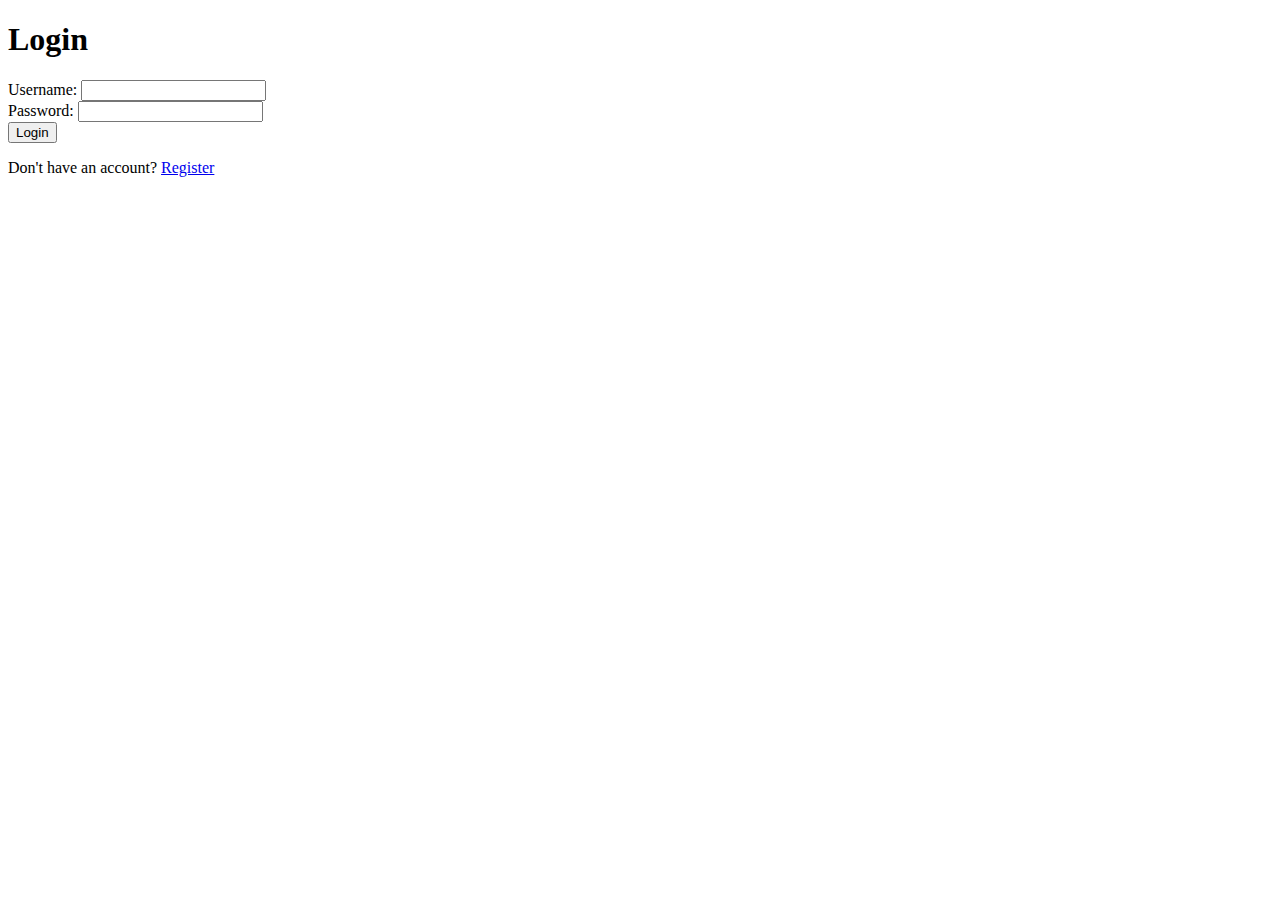
<file: project2/templates/login.html>
<!DOCTYPE html>
<html lang="en">
<head>
    <meta charset="UTF-8">
    <meta name="viewport" content="width=device-width, initial-scale=1.0">
    <title>Login</title>
</head>
<body>
    <h1>Login</h1>
    <form method="post">
        <label>Username:</label>
        <input type="text" name="username" required>
        <br>
        <label>Password:</label>
        <input type="password" name="password" required>
        <br>
        <button type="submit">Login</button>
    </form>
    <p>Don't have an account? <a href="{{ url_for('register') }}">Register</a></p>
</body>
</html>
</file>
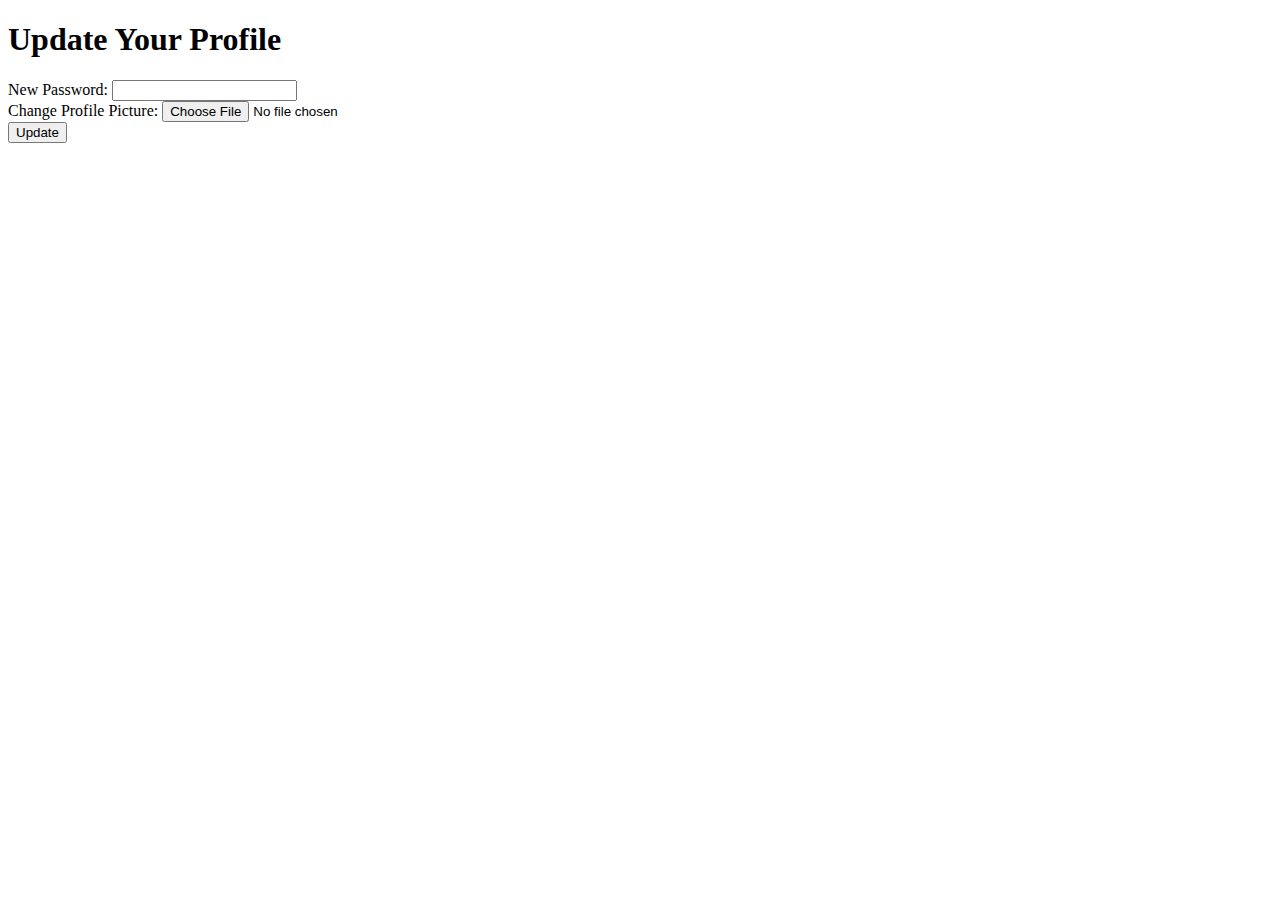
<file: project2/templates/update_profile.html>
<!-- update_profile.html -->
<!DOCTYPE html>
<html lang="en">
<head>
    <meta charset="UTF-8">
    <meta name="viewport" content="width=device-width, initial-scale=1.0">
    <title>Update Profile</title>
</head>
<body>
    <h1>Update Your Profile</h1>

    <form method="POST" enctype="multipart/form-data">
        <label for="password">New Password:</label>
        <input type="password" name="password" id="password">
        <br>
        <label for="profile_picture">Change Profile Picture:</label>
        <input type="file" name="profile_picture" id="profile_picture">
        <br>
        <button type="submit">Update</button>
    </form>
</body>
</html>
</file>
